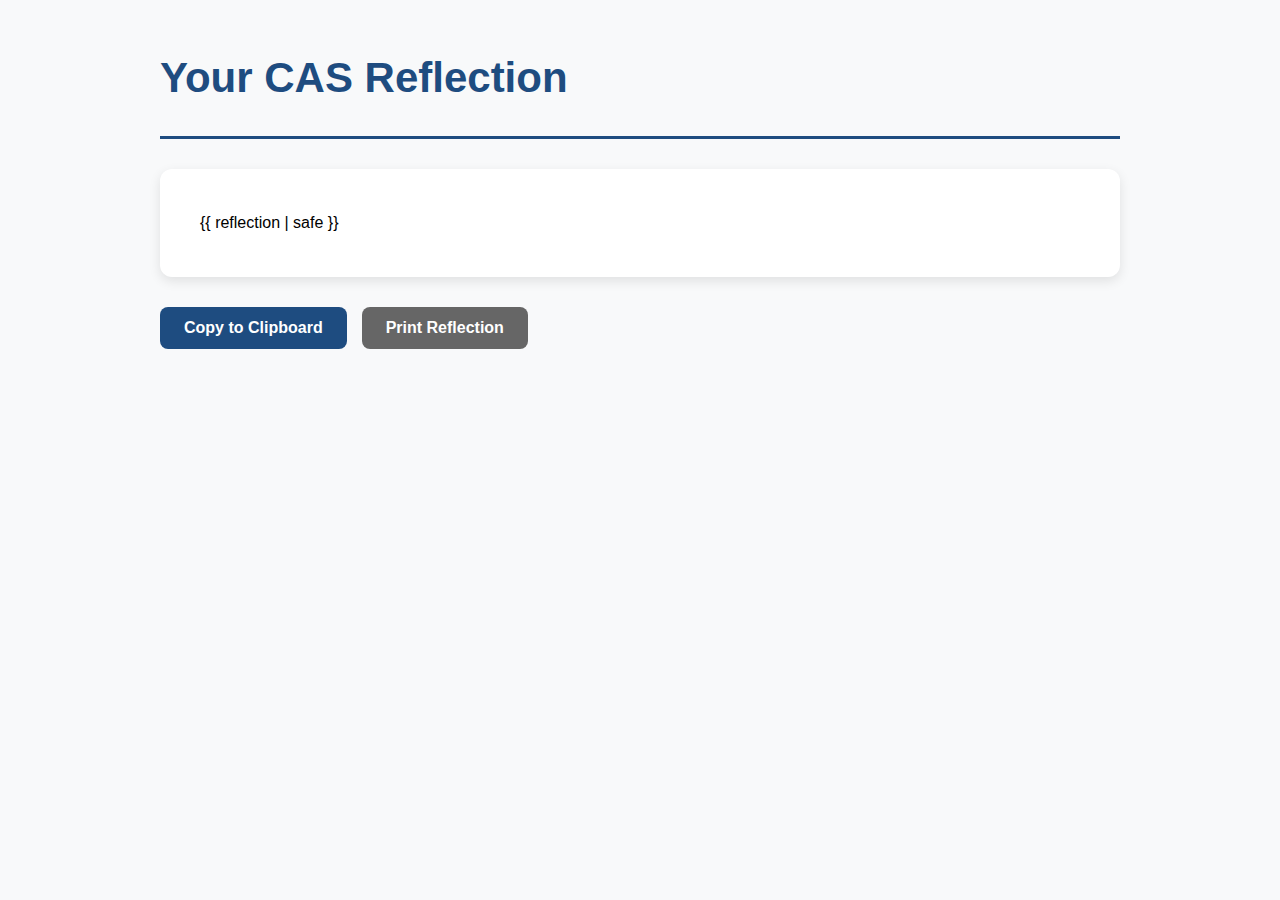
<file: display.html>
<!DOCTYPE html>
<html lang="en">
<head>
    <meta charset="UTF-8">
    <meta name="viewport" content="width=device-width, initial-scale=1.0">
    <title>Your CAS Reflection</title>
    <style>
        * {
            box-sizing: border-box;
            margin: 0;
            padding: 0;
        }

        body {
            background-color: #f8f9fa;
            font-family: Arial, Helvetica, sans-serif;
            line-height: 1.8;
            padding: 40px 20px;
            max-width: 1000px;
            margin: 0 auto;
        }

        h1 {
            font-size: 42px;
            color: #1e4c80;
            margin-bottom: 30px;
            padding-bottom: 20px;
            border-bottom: 3px solid #1e4c80;
        }

        .reflection-container {
            background-color: white;
            padding: 40px;
            border-radius: 12px;
            box-shadow: 0 4px 12px rgba(0, 0, 0, 0.1);
            margin-bottom: 30px;
        }

        .reflection-container p {
            color: #333;
            font-size: 16px;
            line-height: 1.8;
            margin-bottom: 20px;
        }

        .reflection-container h2 {
            color: #781919;
            font-size: 24px;
            margin-top: 30px;
            margin-bottom: 15px;
            padding-bottom: 10px;
            border-bottom: 2px solid #781919;
        }

        .reflection-container h3 {
            color: #1e4c80;
            font-size: 20px;
            margin-top: 25px;
            margin-bottom: 10px;
        }

        .button-container {
            display: flex;
            gap: 15px;
            flex-wrap: wrap;
        }

        button {
            background-color: #1e4c80;
            color: white;
            padding: 12px 24px;
            border: none;
            border-radius: 8px;
            cursor: pointer;
            font-size: 16px;
            font-weight: 600;
            transition: all 0.3s ease;
        }

        button:hover {
            background-color: #163a5f;
        }

        button.secondary {
            background-color: #666;
        }

        button.secondary:hover {
            background-color: #555;
        }

        @media (max-width: 768px) {
            body {
                padding: 20px 15px;
            }

            h1 {
                font-size: 32px;
            }

            .reflection-container {
                padding: 25px;
            }

            button {
                width: 100%;
            }
        }
    </style>
</head>
<body>
    <h1>Your CAS Reflection</h1>
    
    <div class="reflection-container">
        {{ reflection | safe }}
    </div>

    <div class="button-container">
        <button onclick="navigator.clipboard.writeText(document.querySelector('.reflection-container').innerText); alert('Copied to clipboard!');">
            Copy to Clipboard
        </button>
        <button class="secondary" onclick="window.print();">
            Print Reflection
        </button>
    </div>
</body>
</html>
</file>
